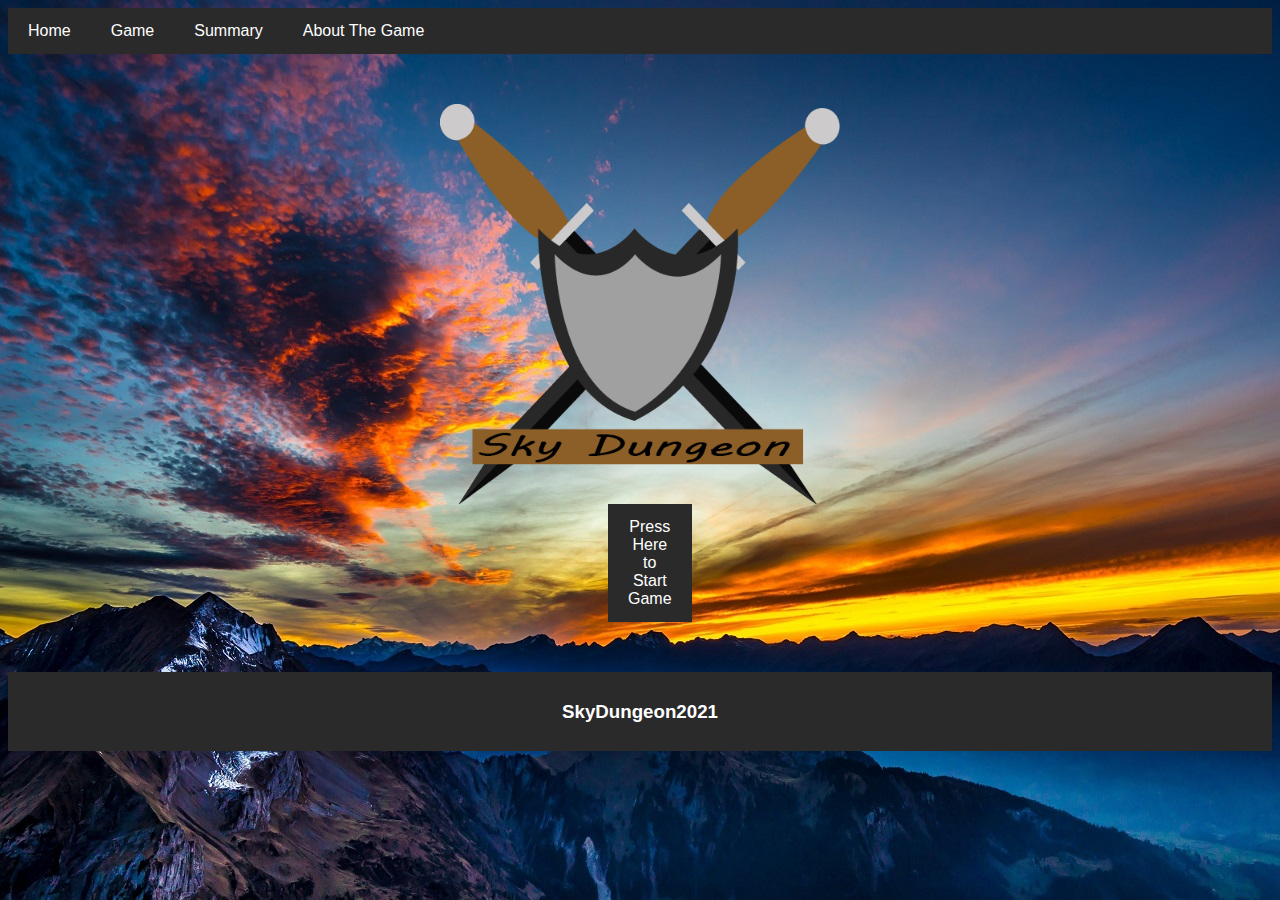
<file: index.html>
<!DOCTYPE html>
<html lang="en" dir="ltr">
  <head>
    <link rel="icon" href="../images/skydungeonlogo.png" type="image/icon">
		<title>Sky Dungeon</title>
		 <meta charset="utf-8">
		  <link rel="stylesheet" href="css/skydungeon.css">
  </head>
  <body>
    <div class="navbar">

        <a href="index.html">Home</a>
        <a href="pages/game.html">Game</a>
        <a href="pages/summary.html">Summary</a>
        <a href="pages/about_the_game.html">About The Game</a>

  </div>
    <div class="main">
      <div class="logo">
        <img src="images/skydungeonlogo.png" alt="Game Logo">
      </div>
      <div class="startgame">
          <a href="pages/game.html">Press Here <br> to Start Game</a>
      </div>
    </div>
<div class="footer">
<h3>SkyDungeon2021</h3>
</div>
  </body>
</html>
</file>
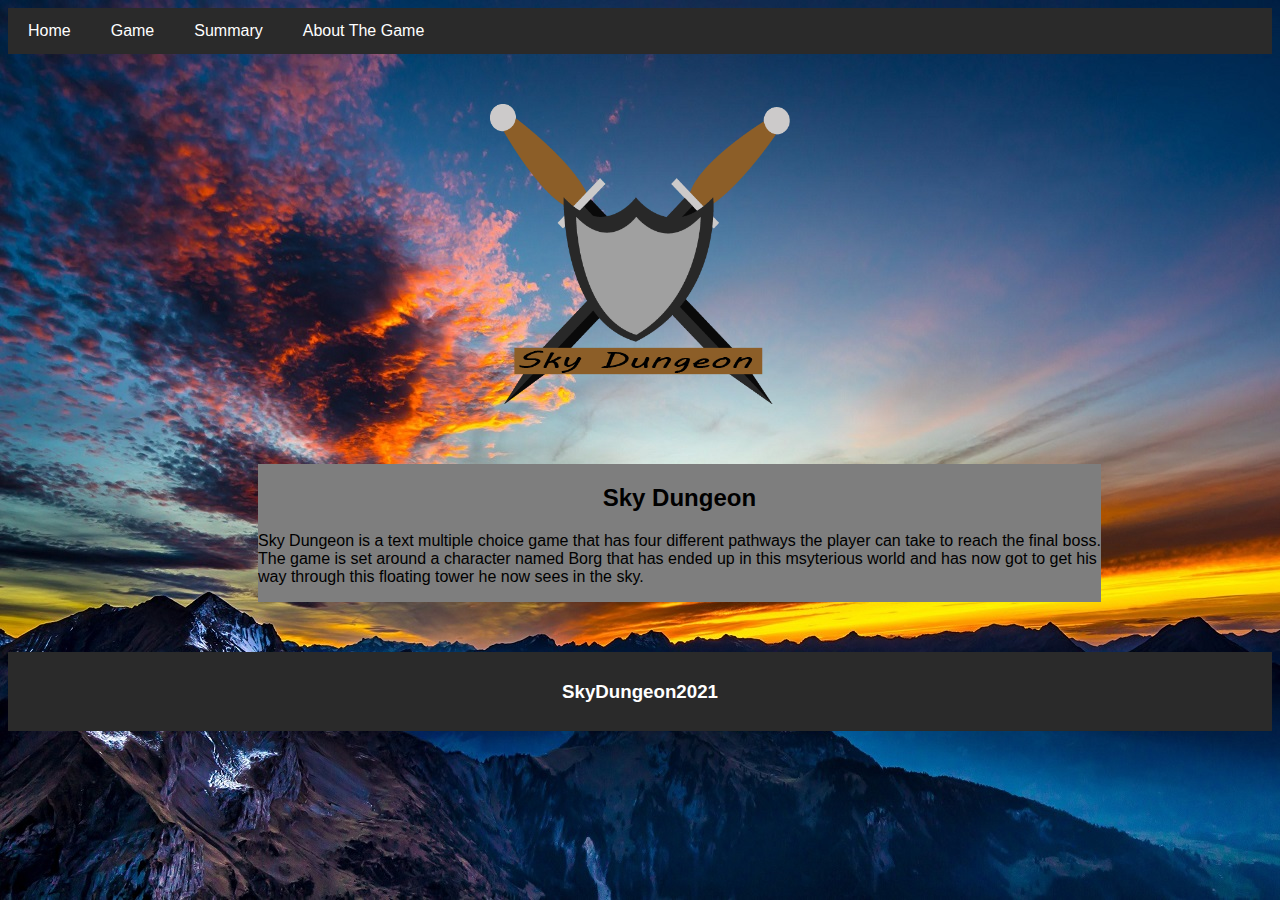
<file: pages/about_the_game.html>
<!DOCTYPE html>
<html lang="en" dir="ltr">
  <head>
    <link rel="icon" href="../images/skydungeonlogo.png" type="image/icon">
		<title>Sky Dungeon</title>
		 <meta charset="utf-8">
		  <link rel="stylesheet" href="../css/skydungeon.css">
  </head>
  <body>
    <div class="navbar">

        <a href="../index.html">Home</a>
        <a href="game.html">Game</a>
        <a href="summary.html">Summary</a>
        <a href="about_the_game.html">About The Game</a>

  </div>
    <div class="main">
      <div class="gamelogo">
          <img src="../images/skydungeonlogo.png" alt="gamelogo">
      </div>
      <div class="information">
        <div class="h2">
          <h2>Sky Dungeon</h2>
        </div>
        <p>Sky Dungeon is a text multiple choice game that has four different
        pathways the player can take to reach the final boss.<br> The
        game is set around a character named Borg that has ended up
        in this msyterious world and has now got to get his <br> way through
        this floating tower he now sees in the sky.</p>
      </div>
    </div>
<div class="footer">
<h3>SkyDungeon2021</h3>
</div>
  </body>
</html>
</file>
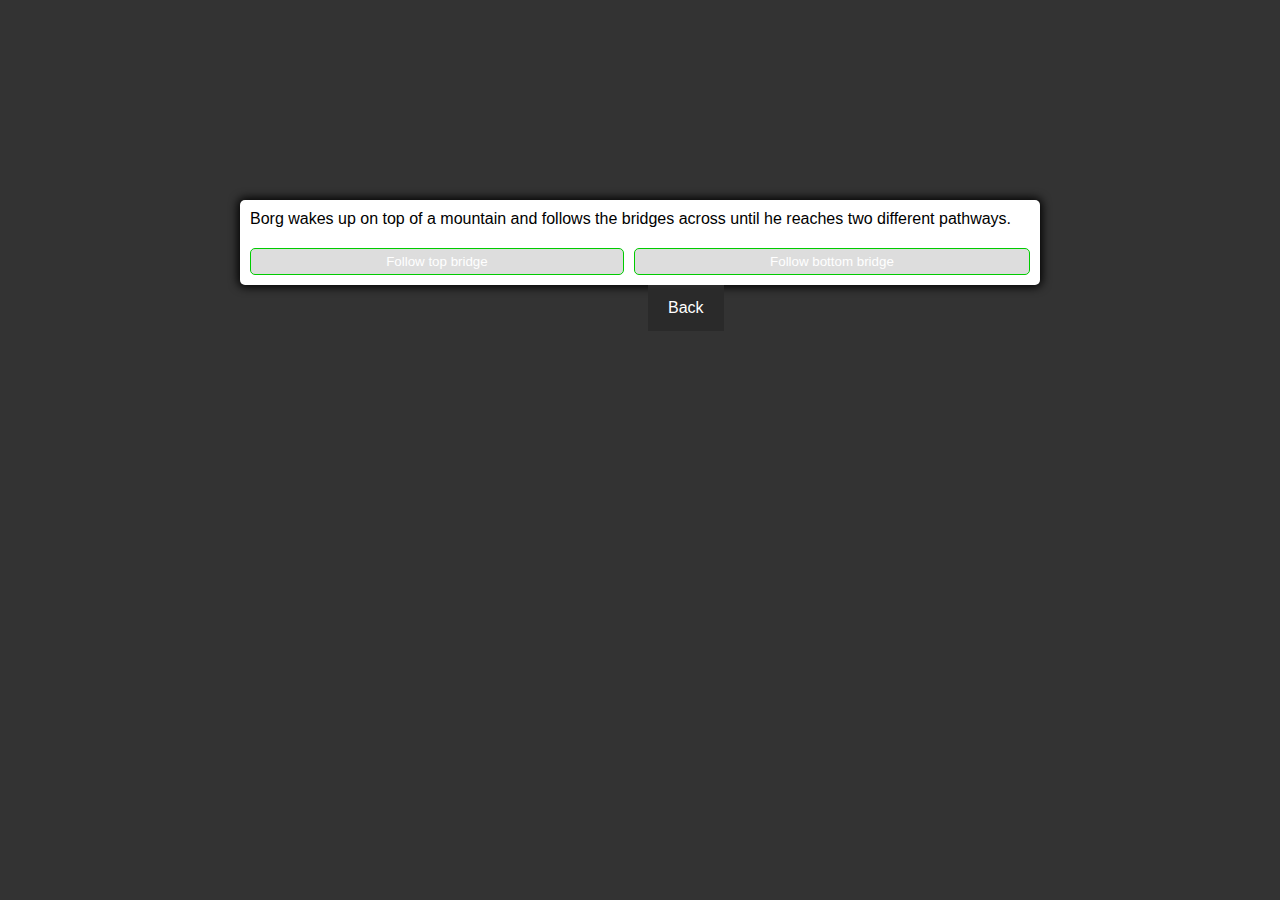
<file: pages/game.html>
<!DOCTYPE html>
<html lang="en" dir="ltr">
  <head>
    <link rel="icon" href="../images/skydungeonlogo.png" type="image/icon">
		<title>Sky Dungeon</title>
		 <meta charset="utf-8">
		  <link rel="stylesheet" href="../css/skydungeongame.css">
       <script defer src="../javascript/game.js"></script>
  </head>
  <body>
    <div class="container">
  <div id="text">Text</div>
  <div id="option-buttons" class="btn-grid">
    <button class="btn">Option 1</button>
    <button class="btn">Option 2</button>
    <button class="btn">Option 3</button>
    <button class="btn">Option 4</button>
  </div>
</div>
<div class="back">
  <a href="../index.html">Back</a>
</div>
  </body>
</html>
</file>
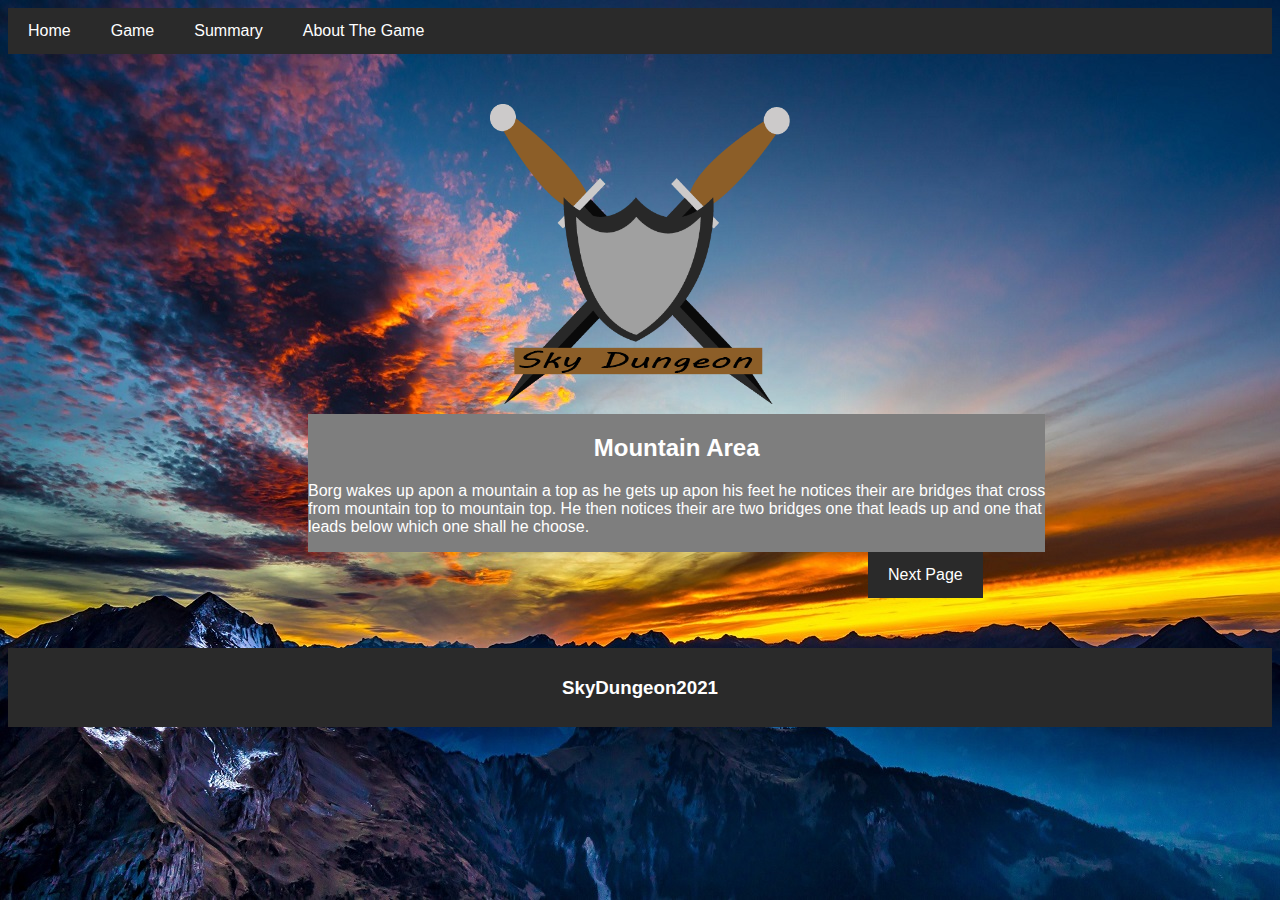
<file: pages/summary.html>
<!DOCTYPE html>
<html lang="en" dir="ltr">
  <head>
    <link rel="icon" href="../images/skydungeonlogo.png" type="image/icon">
		<title>Sky Dungeon</title>
		 <meta charset="utf-8">
		  <link rel="stylesheet" href="../css/skydungeon.css">
  </head>
  <body>
    <div class="navbar">

        <a href="../index.html">Home</a>
        <a href="game.html">Game</a>
        <a href="summary.html">Summary</a>
        <a href="about_the_game.html">About The Game</a>

  </div>
    <div class="main">
      <div class="gamelogo">
          <img src="../images/skydungeonlogo.png" alt="gamelogo">
      </div>
      <div class="summary">
        <div class="h2">
          <h2>Mountain Area</h2>
        </div>
        <p>Borg wakes up apon a mountain a top as he gets up apon his
          feet he notices their are bridges that cross <br> from mountain top to
          mountain top. He then notices their are two bridges one that
        leads up and one that <br> leads below which one shall he choose.</p>
      </div>
      <div class="nextpageback">
        <a href="summarym.html">Next Page</a>
      </div>
    </div>
<div class="footer">
<h3>SkyDungeon2021</h3>
</div>
  </body>
</html>
</file>
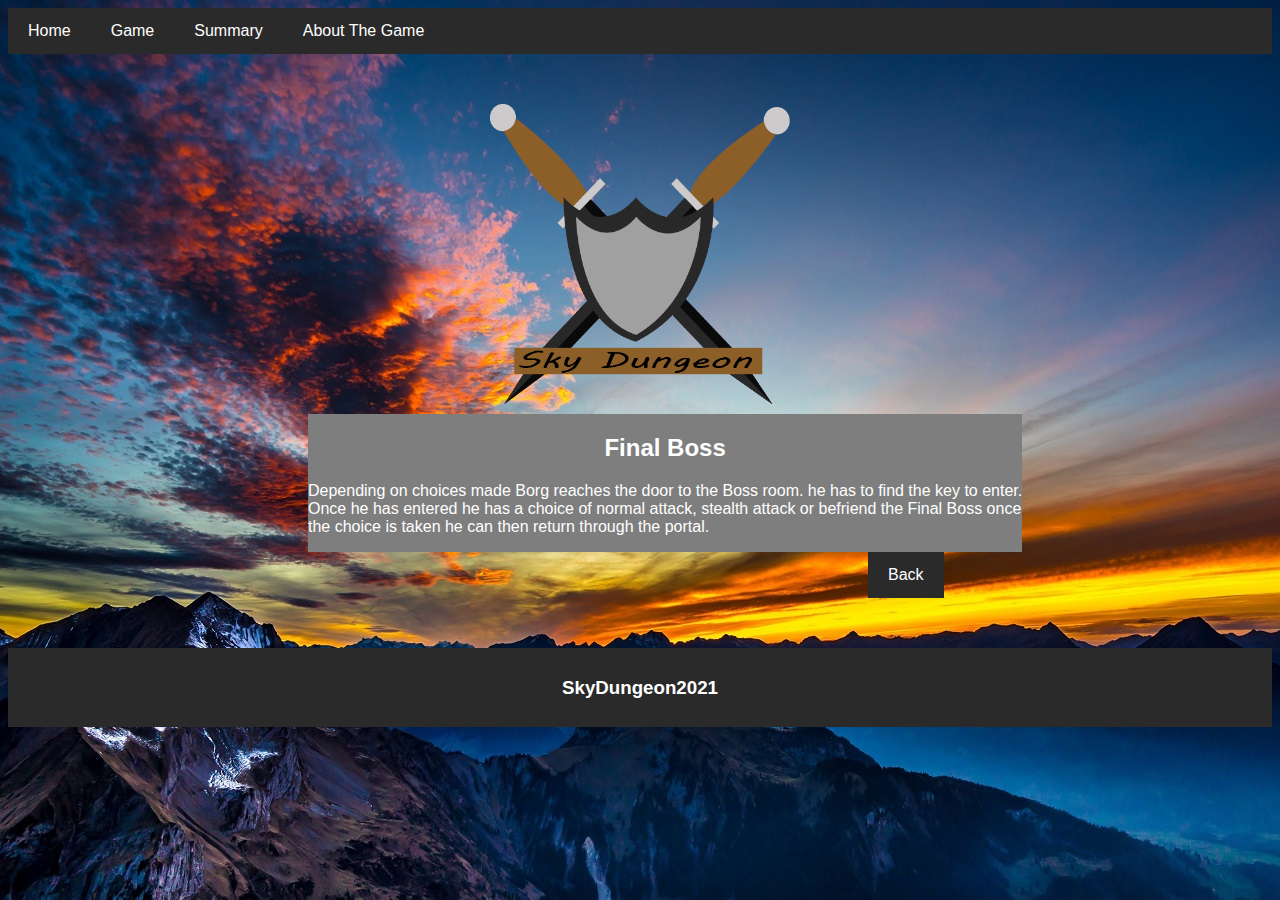
<file: pages/summarye.html>
<!DOCTYPE html>
<html lang="en" dir="ltr">
  <head>
    <link rel="icon" href="../images/skydungeonlogo.png" type="image/icon">
		<title>Sky Dungeon</title>
		 <meta charset="utf-8">
		  <link rel="stylesheet" href="../css/skydungeon.css">
  </head>
  <body>
    <div class="navbar">

        <a href="../index.html">Home</a>
        <a href="game.html">Game</a>
        <a href="summary.html">Summary</a>
        <a href="about_the_game.html">About The Game</a>

  </div>
    <div class="main">
      <div class="gamelogo">
          <img src="../images/skydungeonlogo.png" alt="gamelogo">
      </div>
      <div class="summary">
        <div class="h2">
          <h2>Final Boss</h2>
        </div>
        <p>Depending on choices made Borg reaches the door to the Boss room.
         he has to find the key to enter. <br> Once he has entered he has a choice
       of normal attack, stealth attack or befriend the Final Boss once <br> the
       choice is taken he can then return through the portal.</p>
      </div>
      <div class="nextpageback">
        <a href="summarym.html">Back</a>
      </div>
    </div>
<div class="footer">
<h3>SkyDungeon2021</h3>
</div>
  </body>
</html>
</file>
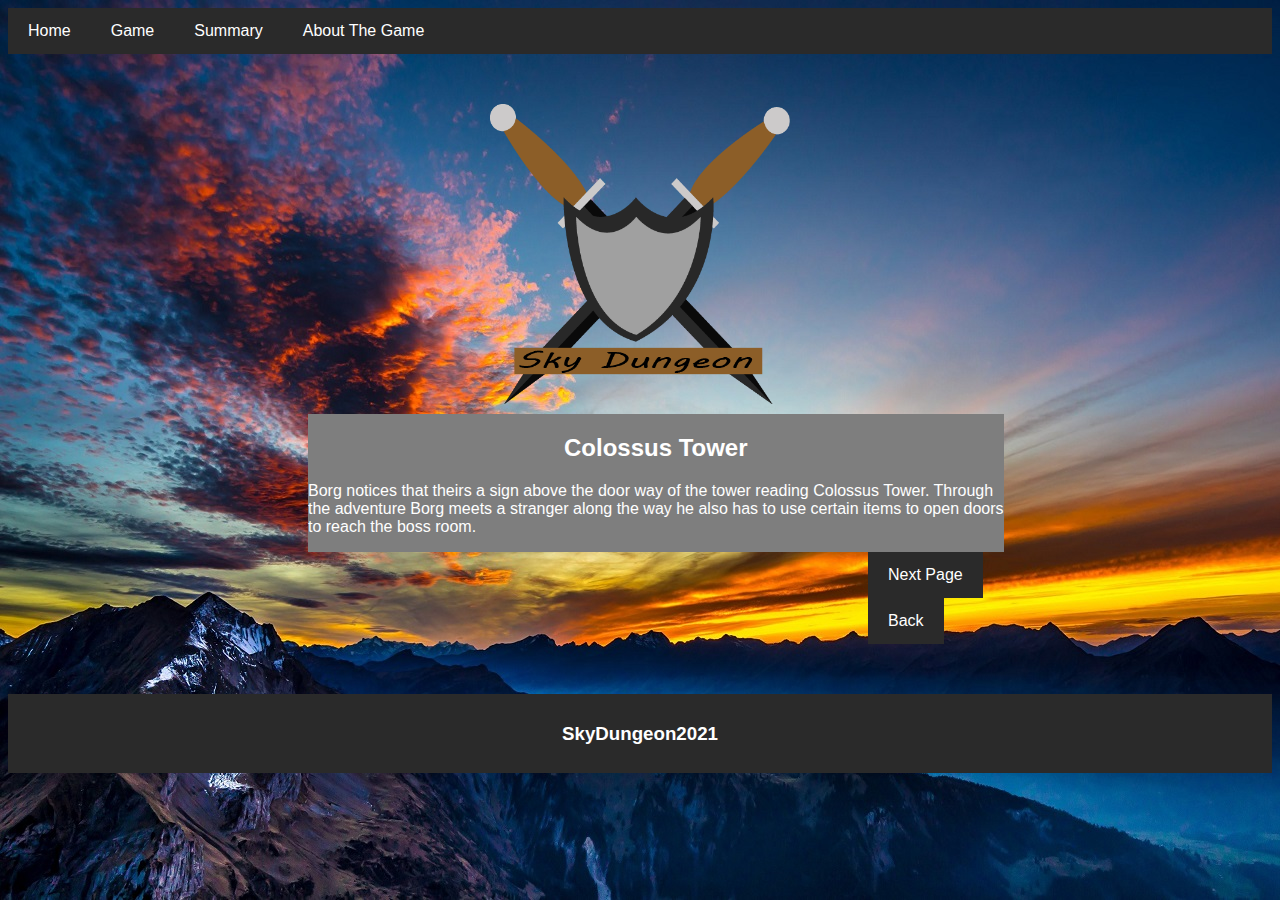
<file: pages/summarym.html>
<!DOCTYPE html>
<html lang="en" dir="ltr">
  <head>
    <link rel="icon" href="../images/skydungeonlogo.png" type="image/icon">
		<title>Sky Dungeon</title>
		 <meta charset="utf-8">
		  <link rel="stylesheet" href="../css/skydungeon.css">
  </head>
  <body>
    <div class="navbar">

        <a href="../index.html">Home</a>
        <a href="game.html">Game</a>
        <a href="summary.html">Summary</a>
        <a href="about_the_game.html">About The Game</a>

  </div>
    <div class="main">
      <div class="gamelogo">
          <img src="../images/skydungeonlogo.png" alt="gamelogo">
      </div>
      <div class="summary">
        <div class="h2">
          <h2>Colossus Tower</h2>
        </div>
        <p>Borg notices that theirs a sign above the door way of the tower
        reading Colossus Tower. Through <br> the adventure Borg meets a stranger along
      the way he also has to use certain items to open doors <br> to reach the boss room.</p>
      </div>
      <div class="nextpageback">
        <a href="summarye.html">Next Page</a>
        <a href="summary.html">Back</a>
      </div>
    </div>
<div class="footer">
<h3>SkyDungeon2021</h3>
</div>
  </body>
</html>
</file>
<file: css/skydungeon.css>
* {
	box-sizing: border-box;
}

body{
	font-family:Arial,Helvetica,sans-serif;
	background-image: url(../images/bgindex.jpg);
	background-repeat: no-repeat;
	background-size: auto;
}

.navbar{
	overflow:  hidden;
	background-color: #2a2a2a;
}
.navbar a{
  float: left;
	display: block;
	color: white;
	text-align: center;
	padding: 14px 20px;
	text-decoration: none;
}

.navbar a:hover{
	background-color: #ddd;
	color: black;
}

.logo img{
  width: 400px;
  height: 400px;
  display: block;
margin-left: auto;
margin-right: auto;
margin-top: 50px;
}

.startgame a{
	background-color: #2a2a2a;
	display: inline-block;
	color: white;
	text-align: center;
	padding: 14px 20px;
	text-decoration: none;
	margin-left: 600px;
	margin-right: 600px;
}

.startgame a:hover{
	background-color: #ddd;
	color: black;
}

.footer {
	padding: 10px;
	text-align: center;
	background:  #2a2a2a;
	color: white;
	margin-top: 50px;
}

.gamelogo img{
	width: 300px;
  height: 300px;
  display: block;
margin-left: auto;
margin-right: auto;
margin-top: 50px;

}

.information{
display: inline-block;
background-color: #7e7e7e;
margin-left: 250px;
margin-right: auto;
text-align: left;
margin-top: 60px;
}

.h2{
text-align: center;
}

.gamelogos img{
	width: 300px;
  height: 300px;
  display: block;
margin-left: auto;
margin-right: auto;
margin-top: 30px;

}

.summary{
display: inline-block;
background-color: #7e7e7e;
margin-left: 300px;
margin-right: auto;
text-align: left;
margin-top: 10px;
color: white;
}

.nextpageback a{
	background-color: #2a2a2a;
	display: inline-block;
	color: white;
	text-align: center;
	padding: 14px 20px;
	text-decoration: none;
	margin-left: 860px;
	margin-right: auto;
}

.nextpageback a:hover{
	background-color: #ddd;
	color: black;
}
</file>
<file: css/skydungeongame.css>
* {
	box-sizing: border-box;
}

body{
	font-family:Arial,Helvetica,sans-serif;
	  background-color: #333;
}


.container {
  width: 800px;
  max-width: 80%;
  background-color: white;
	display: block;
	margin-left: auto;
	margin-right: auto;
	margin-top: 200px;
  padding: 10px;
  border-radius: 5px;
  box-shadow: 0 0 10px 2px;
}

.btn-grid {
  display: grid;
  grid-template-columns: repeat(2, auto);
  gap: 10px;
  margin-top: 20px;
}

.btn {
  background-color: #ddd;
  border: 1px solid #00cc00;
  border-radius: 5px;
  padding: 5px 10px;
  color: white;
  outline: none;
}

.btn:hover {
  border-color: black;
}
.back a{
	background-color: #2a2a2a;
	display: inline-block;
	color: white;
	text-align: center;
	padding: 14px 20px;
	text-decoration: none;
	margin-left: 640px;
	margin-right: auto;
}

.back a:hover{
	background-color: #ddd;
	color: black;
}
</file>
